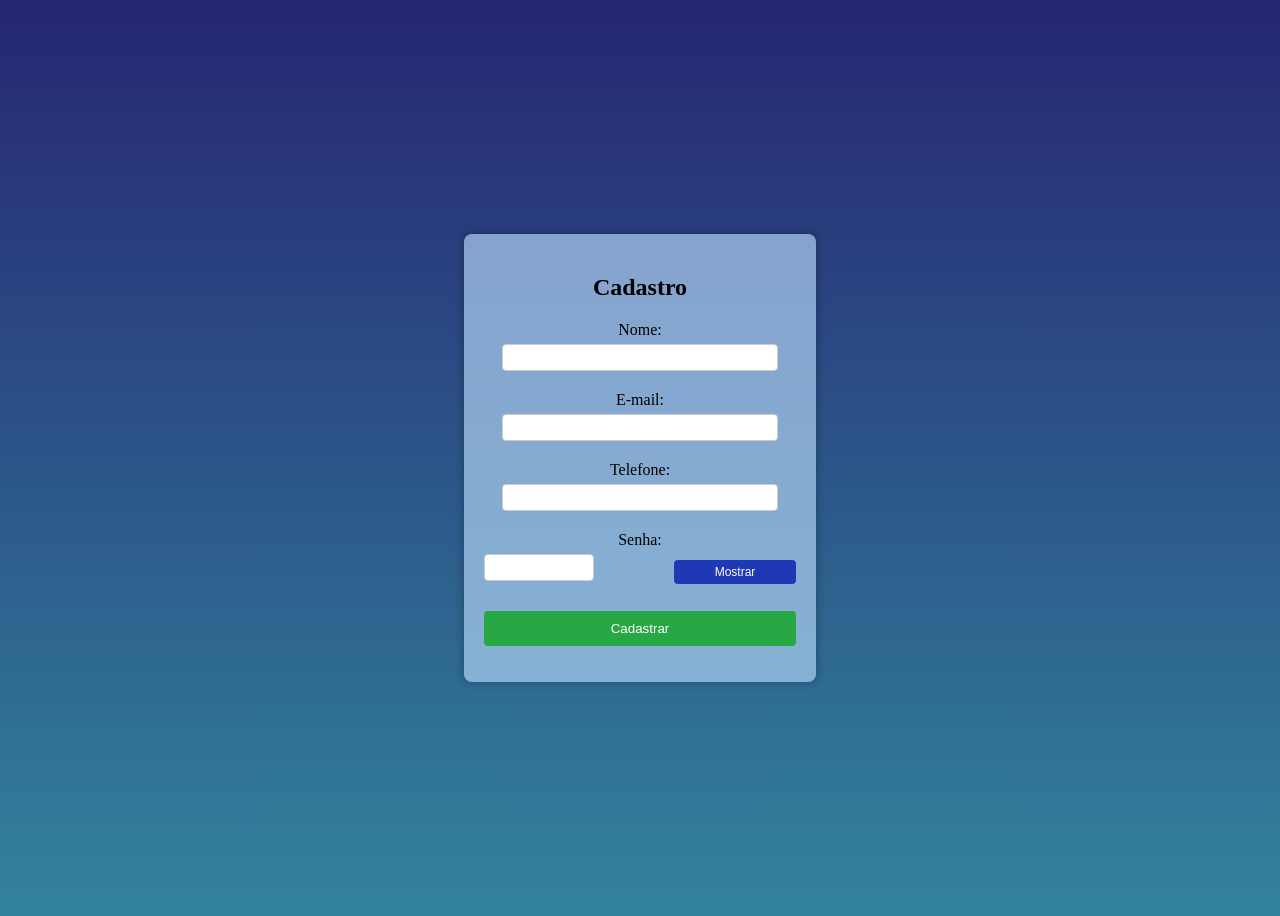
<file: index.html>
<!DOCTYPE html>
<html lang="pt-BR">
    <head>
        <meta charset="UTF-8">
        <meta name="viewport" content="width=device-width, initial-scale=1.0">
        <title>Cadastro</title>
        <link rel="stylesheet" href="style.css" >
    </head>

    <body>
        <div class="container">
            <h2>Cadastro</h2>
            <form id="cadastroForm">
                <label for="nome">Nome:</label>
                <input type="text" id="nome" name="nome">
                <span class="erro" id="erroNome"></span>

                <label for="email">E-mail:</label>
                <input type="email" id="email" name="email">
                <span class="erro" id="erroEmail"></span>
                
                <label for="telefone">Telefone:</label>
                <input type="tel" id="telefone" name="telefone">
                <span class="erro" id="erroTelefone"></span>

                <label for="senha">Senha:</label>
            <div class="password-container">
                <input type="password" id="senha" name="senha">
                <button type="button" class="toggle-senha" onclick="toggleSenha('senha')">Mostrar</button>
            </div>                
                <span class="erro" id="erroSenha"></span>
            
                <button type="submit">Cadastrar</button>
            </form>
            <p id="mensagemSucesso" class="sucesso"></p>
        </div>

        <script src="script.js"></script>
    </body>
</html>
</file>
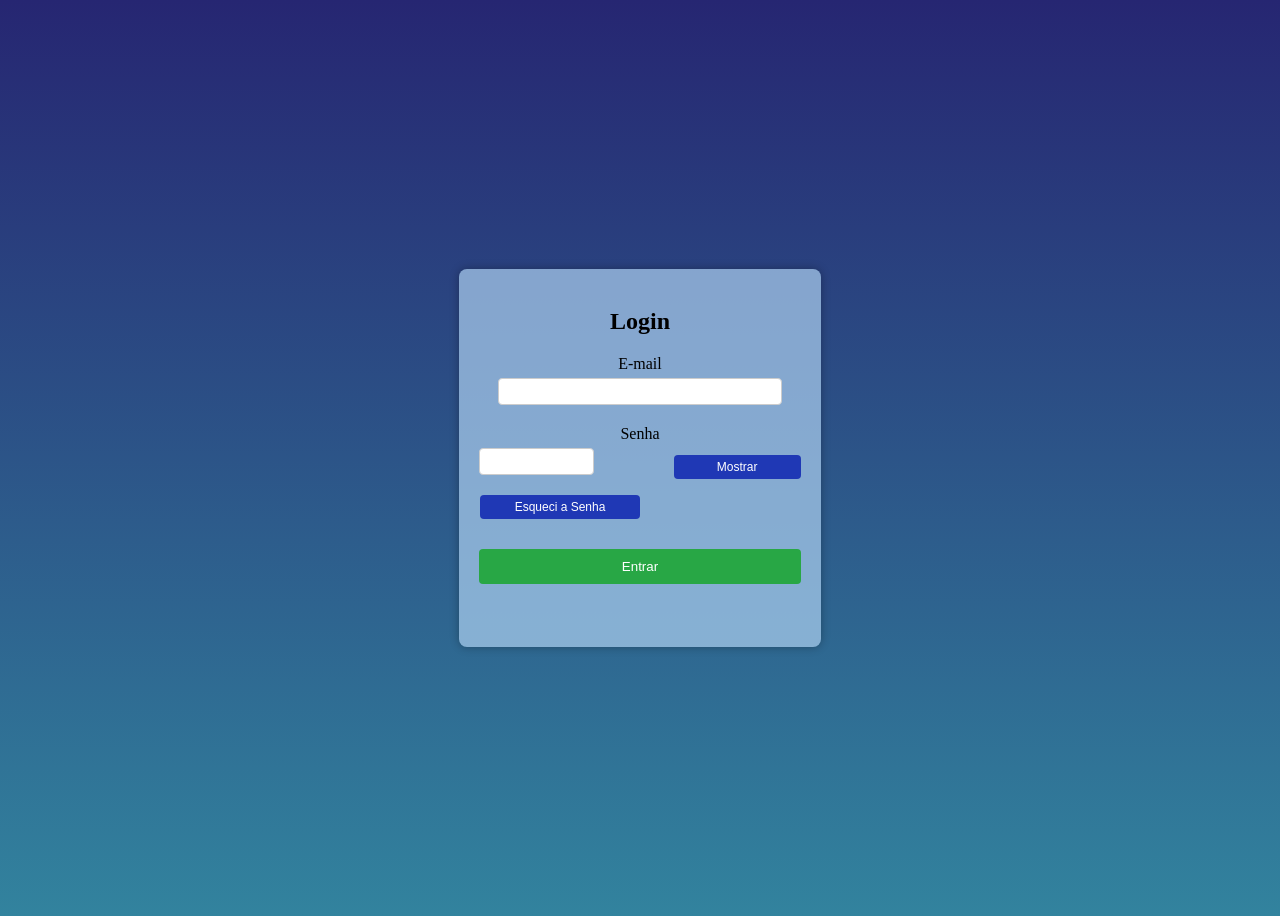
<file: login.html>
<!DOCTYPE html>
<html lang="pt-BR">
    <head>
        <meta charset="UTF-8">
        <meta name="viewport" content="width=device-width, initial-scale=1.0">
        <title>Login</title>
        <link rel="stylesheet" href="style.css" >
    </head>
    <body>
        <div class="container">
            <h2>Login</h2>
            <form id="loginForm">
                <Label for="email">E-mail</Label>
                <input type="email" id="email" name="email">
                <span class="erro" id="erroEmail"></span>

                <Label for="senha">Senha</Label>

            <div class="password-container">
                <input type="password" id="senha" name="senha">
                <button type="button" class="toggle-senha" onclick="toggleSenha('senha')">Mostrar</button>
            </div>
                <span class="erro" id="erroSenha"></span>

                <button type="button" class="esqueci-senha" onclick="esqueciSenha()">Esqueci a Senha</button>

                <button type="submit">Entrar</button>
            </form>

            <p id="mensagemErro" class="erro"></p>
            <p id="mensagemSucesso" class="sucesso"></p>

        </div>

        <script src="login.js"></script>
    </body>
</html>
</file>
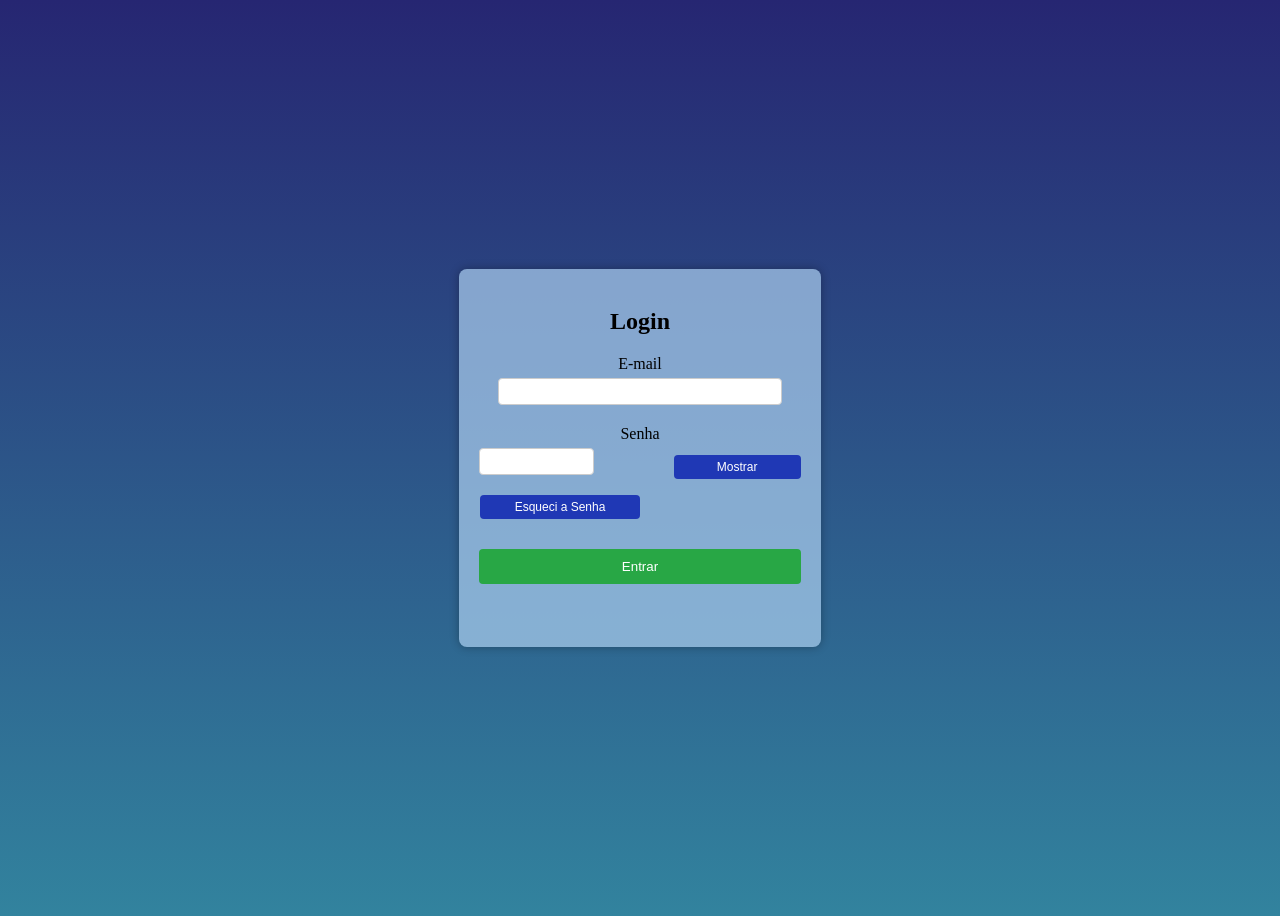
<file: principal.html>
<!DOCTYPE html>
<html lang="pt-BR">
    <head>
        <meta charset="UTF-8">
        <meta name="viewport" content="width=device-width, initial-scale=1.0">
        <title>Menu Principal</title>
        <link rel="stylesheet" href="style.css">
    </head>
    <body>
        <div class="container">
            <h2>Menu Principal</h2>
            <p>Seja bem vindo ao sistema!</p>
            <p><strong>Nome:</strong> <span id="nome"></span></p>
            <p><strong>Email:</strong> <span id="email"></span></p>
            <p><strong>Telefone:</strong> <span id="telefone"></span></p>
            <button id="logout">Logout</button>
        </div>

        <script>
            let usuario = JSON.parse(localStorage.getItem("usuarioLogado"));

            if (!usuario) {
                // Se não estiver logado, volta pro login
                window.location.href = "login.html";
            } else {
                document.getElementById("nome").textContent = usuario.nome;
                document.getElementById("email").textContent = usuario.email;
                document.getElementById("telefone").textContent = usuario.telefone;
            }

            document.getElementById("logout").addEventListener("click", function() {
                localStorage.removeItem("usuarioLogado");
                window.location.href = "login.html";
            });
        </script>
    </body>
</html>
</file>
<file: style.css>
body{
    font-family: 'Times New Roman', Times, serif;
    background: linear-gradient(rgb(38, 38, 114), rgb(50, 131, 158));
    display: flex;
    justify-content: center;
    align-items: center;
    height: 100vh;
}

.container {
    background-color: rgba(175, 210, 242, 0.686);
    padding: 20px;
    border-radius: 8px;
    box-shadow: 0 0 10px rgb(0, 0, 0, 0.3);
    width: max-content;
    text-align: center;
}

h2{
    margin-bottom: 20px;
}

input{
    width: 85%;
    text-align: center;
    padding: 5px;
    margin: 5px 0;
    border-radius: 4px;
    border: 1px solid #ccc
}


button{
    width: 100%;
    padding: 10px;
    background-color: #28a745;
    color: white;
    border: none;
    border-radius: 4px;
    cursor: pointer;
    margin-top: 10px;
}

button:hover{
    background-color: rgb(7, 147, 56);
}

.erro{
    color: darkred;
    font-size: 12px;
    height: 15px;
    display: block;
}

.sucesso{
    color: green;
    margin-top: 10px;
}

.password-container {
        position: relative;
        display: flex;
        align-items: center;
}

.toggle-senha {
    margin-left: 80px;
    padding: 5px;
    font-size: 12px;
    background-color: #1f38b5;
}

.toggle-senha:hover{
    background-color: #0069d9;
}

.esqueci-senha {
    margin-top: 0px;
    margin-bottom: 20px;
    margin-right: 160px;
    width: 50%;
    padding: 5px;
    font-size: 12px;
    background-color: #1f38b5;
}

.esqueci-senha:hover{
    background-color: #0069d9;
}
</file>
